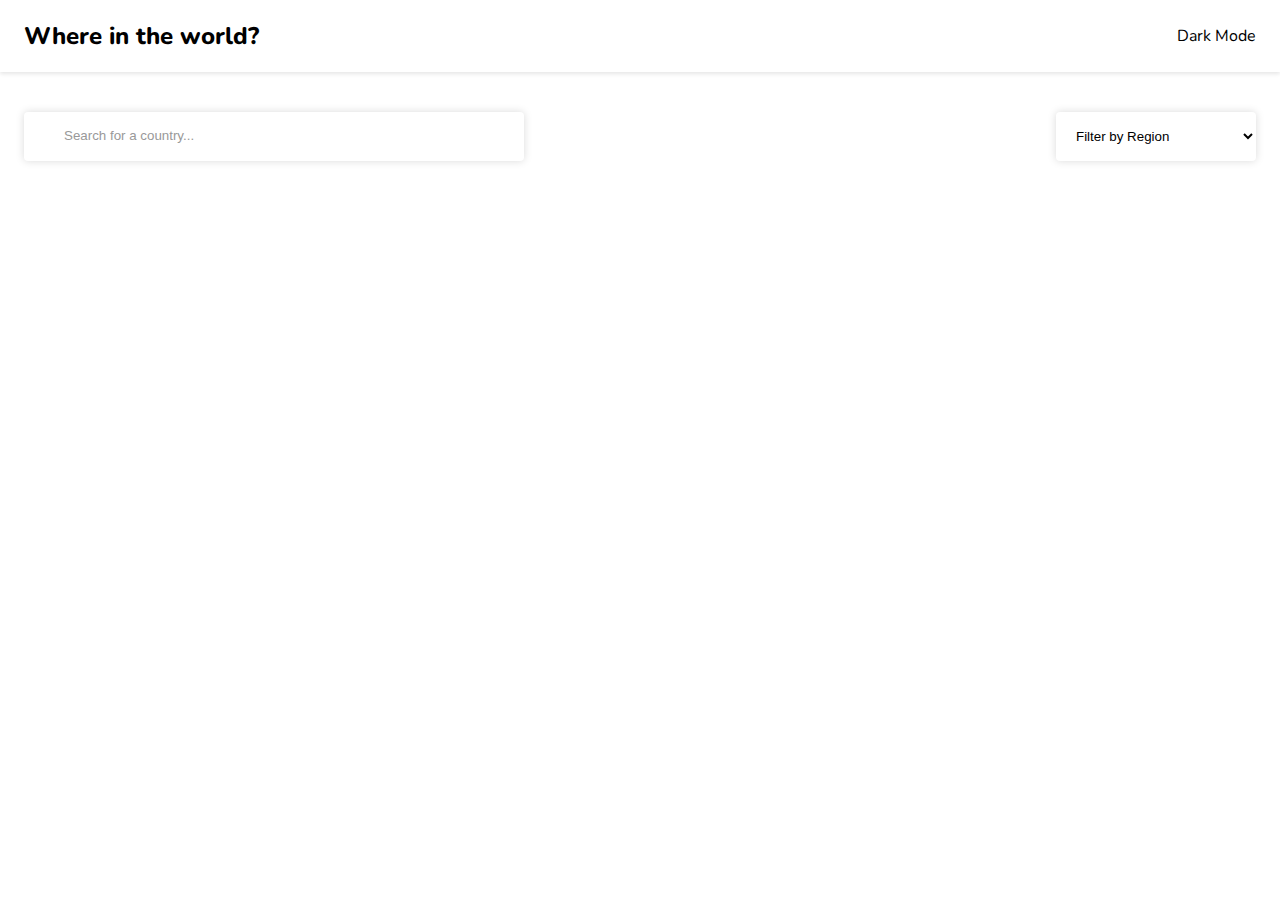
<file: index.html>
<!DOCTYPE html>
<html lang="en">
  <head>
    <meta charset="UTF-8" />
    <meta name="viewport" content="width=device-width, initial-scale=1.0" />
    <title>Countries</title>
    <link
      rel="stylesheet"
      href="https://cdnjs.cloudflare.com/ajax/libs/font-awesome/6.6.0/css/all.min.css"
      integrity="sha512-Kc323vGBEqzTmouAECnVceyQqyqdsSiqLQISBL29aUW4U/M7pSPA/gEUZQqv1cwx4OnYxTxve5UMg5GT6L4JJg=="
      crossorigin="anonymous"
      referrerpolicy="no-referrer"
    />
    <link
      href="https://fonts.googleapis.com/css?family=Nunito:300,600,800"
      rel="stylesheet"
    />
    <link rel="stylesheet" href="style.css" />

    <script src="script.js" defer></script>
  </head>
  <body>
    <header class="header-container">
      <div class="header-content">
        <h2 class="title"><a href="/">Where in the world?</a></h2>
        <p class="theme-changer">
          <i class="fa-regular fa-moon"></i>
          &nbsp;&nbsp;Dark Mode
        </p>
      </div>
    </header>
    <main>
      <div class="search-filter-container">
        <div class="search-container">
          <i class="fa-solid fa-magnifying-glass"></i>
          <input type="text" placeholder="Search for a country..." />
        </div>
        <select class="filter-by-region">
          <option hidden>Filter by Region</option>
          <option value="Africa">Africa</option>
          <option value="America">America</option>
          <option value="Asia">Asia</option>
          <option value="Europe">Europe</option>
          <option value="Oceania">Oceania</option>
        </select>
      </div>
      <div class="countries-container"></div>
    </main>
  </body>
</html>
</file>
<file: style.css>
* {
  box-sizing: border-box;
}

body {
  --background-color: white;
  --text-color: black;
  --elements-color: white;
  margin: 0;
  font-family: Nunito, sans-serif;
  background-color: var(--background-color);
  color: var(--text-color);
}

body.dark {
  --background-color: hsl(207, 26%, 17%);
  --text-color: white;
  --elements-color: hsl(209, 23%, 22%);
}

main {
  padding: 24px;
}

a {
  text-decoration-line: none;
  color: inherit;
}

.title {
  font-weight: 800;
}

.theme-changer {
  cursor: pointer;
}

.header-container {
  box-shadow: 0 2px 4px 0px rgba(0, 0, 0, 0.1);
  padding-inline: 24px;
  background-color: var(--elements-color);
}

.header-content {
  display: flex;
  align-items: center;
  justify-content: space-between;
  max-width: 1500px;
  margin-inline: auto;
  background-color: var(--elements-color);
}

.countries-container {
  max-width: 1500px;
  /* margin-inline: auto; */
  margin-top: 16px;
  display: flex;
  gap: 64px;
  flex-wrap: wrap;
  justify-content: space-between;
  margin-inline: auto;
}

.country-card {
  width: 250px;
  border-radius: 8px;
  overflow: hidden;
  box-shadow: 0 0px 8px 0px rgba(0, 0, 0, 0.2);
  padding-bottom: 24px;
  display: inline-block;
  transition: all 0.2s ease-in-out;
}

.country-card:hover {
  /* background-color: pink; */
  transform: scale(1.03);
  box-shadow: 0 0px 16px 0px rgba(0, 0, 0, 0.2);
}

.card-title {
  font-size: 24px;
  margin-block: 16px;
}

.card-text {
  padding-inline: 16px;
}

.card-text p {
  margin-block: 8px;
}
.country-card img {
  width: 100%;
}

.search-filter-container {
  margin-top: 16px;
  margin-bottom: 48px;
  display: flex;
  justify-content: space-between;
  gap: 24px;
  max-width: 1490px;
  margin-inline: auto;
}

.search-container {
  box-shadow: 0 0px 8px 0px rgba(0, 0, 0, 0.15);
  max-width: 500px;
  width: 100%;
  border-radius: 4px;
  padding-left: 24px;
  color: #999;
  overflow: hidden;
  background-color: var(--elements-color);
  color: var(--text-color);
}

.search-container input {
  border: none;
  outline: none;
  padding: 16px;
  width: 80%;
  background-color: inherit;
  color: inherit;
}

.search-container input::placeholder {
  color: #999;
}

.filter-by-region {
  width: 200px;
  padding: 16px;
  border: none;
  outline: none;
  box-shadow: 0 0px 8px 0px rgba(0, 0, 0, 0.15);
  border-radius: 4px;
  cursor: pointer;
  background-color: var(--elements-color);
  color: var(--text-color);
}

@media (max-width: 768px) {
  .countries-container {
    justify-content: center;
  }
  .title {
    font-size: 16px;
  }

  .header-content p {
    font-size: 12px;
  }
}

@media (max-width: 820px) {
  .search-filter-container {
    flex-direction: column;
  }
}
</file>
